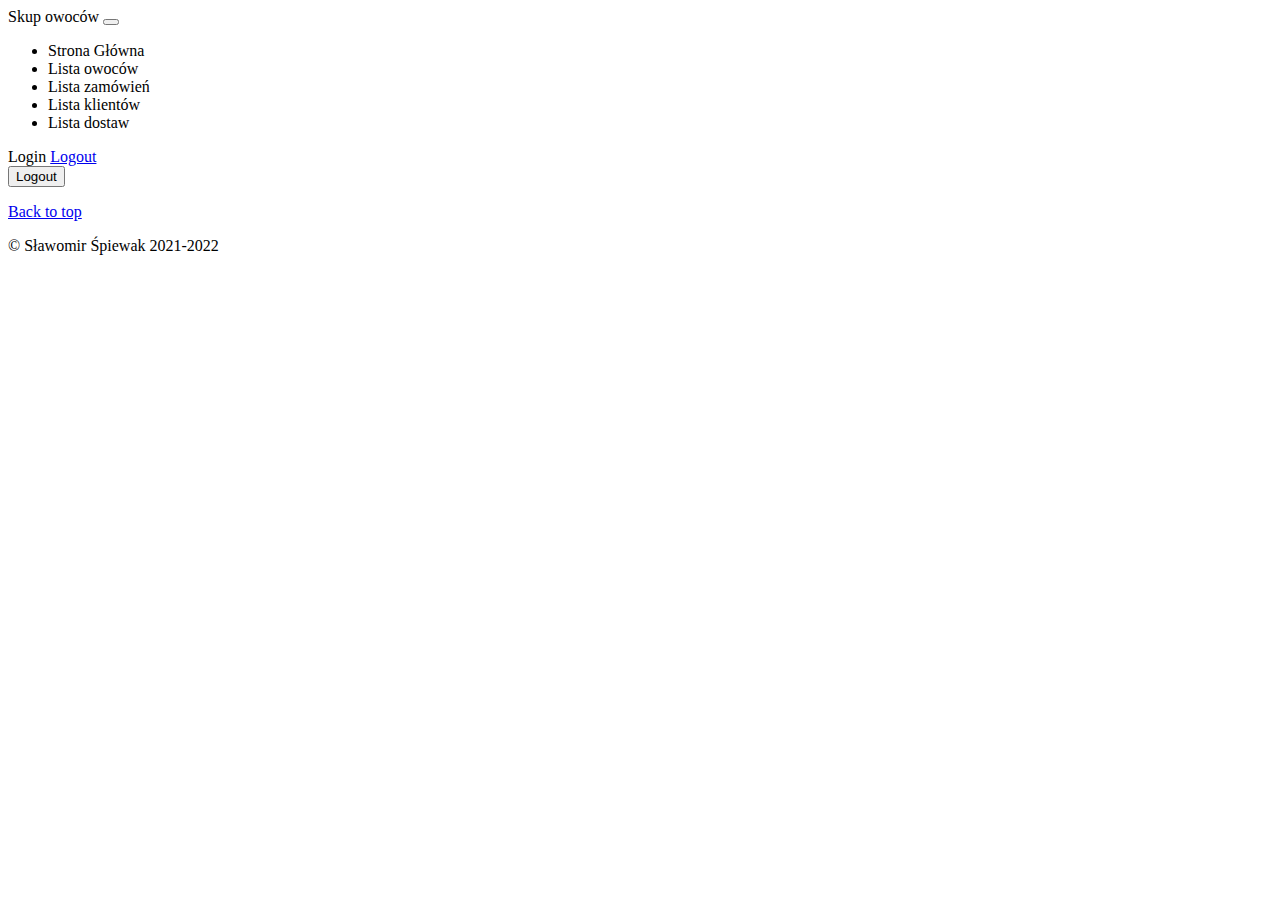
<file: src/main/resources/templates/index.html>
<!doctype html>
<html lang="en" xmlns="http://www.w3.org/1999/xhtml"
      xmlns:th="http://www.thymeleaf.org" xmlns:sec="http://www.thymeleaf.org/thymeleaf-extras-springsecurity5">

<head>
  <meta charset="utf-8">
  <meta name="viewport" content="width=device-width, initial-scale=1">
  <meta name="description" content="">



  <!-- Bootstrap core CSS -->
  <link th:href="@{/css/bootstrap.min.css}" rel="stylesheet">

  <style>
    .bd-placeholder-img {
      font-size: 1.125rem;
      text-anchor: middle;
      -webkit-user-select: none;
      -moz-user-select: none;
      user-select: none;
    }

    @media (min-width: 768px) {
      .bd-placeholder-img-lg {
        font-size: 3.5rem;
      }
    }
  </style>

  <script th:src="@{/js/bootstrap.bundle.min.js}"></script>
  <script th:src="@{/js/jquery.min.js}"></script>
  <script th:src="@{/js/loader.js}"></script>
  <!--<script src="js/login.js"></script>-->


  <!--<script src="js/tableHandlerMain.js"></script> -->



  <!-- Custom styles for this template -->
  <link th:href="@{/css/maliny.css}" rel="stylesheet">
</head>

<body onload="loadFunction()">

  <header>
    <nav class="navbar navbar-expand-md navbar-dark fixed-top bg-dark">
      <div class="container-fluid">
        <a class="navbar-brand" th:href="@{/index.html}">Skup owoców</a>
        <button class="navbar-toggler" type="button" data-bs-toggle="collapse" data-bs-target="#navbarCollapse"
          aria-controls="navbarCollapse" aria-expanded="false" aria-label="Toggle navigation">
          <span class="navbar-toggler-icon"></span>
        </button>
        <div class="collapse navbar-collapse" id="navbarCollapse">
          <ul class="navbar-nav me-auto mb-2 mb-md-0">
            <li class="nav-item">
              <a class="nav-link active" aria-current="page" th:href="@{/home.html}">Strona Główna</a>
            </li>
            <li sec:authorize="isAuthenticated()" class="nav-item">
              <a class="nav-link" th:href="@{/table_fruits}"  tabindex="">Lista owoców</a>
            </li>
            <li sec:authorize="isAuthenticated()" class="nav-item">
              <a class="nav-link" th:href="@{/table_orders}" tabindex="">Lista zamówień</a>
            </li>
            <li sec:authorize="isAuthenticated()" class="nav-item">
              <a class="nav-link" th:href="@{/table_clients}" tabindex="">Lista klientów</a>
            </li>
            <li sec:authorize="isAuthenticated()" class="nav-item">
              <a class="nav-link" th:href="@{/table_deliveries}" tabindex="">Lista dostaw</a>
            </li>
          </ul>
          <div class="nav-item">

            <!--suppress XmlDuplicatedId -->
            <!-- Those are mutually exclusive -->
            <a sec:authorize="isAnonymous()" class="nav-link" th:href="@{/login.html}" id="loginName" >Login</a>
            <!--suppress XmlDuplicatedId -->
            <a sec:authorize="isAuthenticated()" class="nav-link" href="javascript: document.logoutForm.submit() "id="loginName" >Logout</a>


            <form name="logoutForm" th:action="@{/perform_logout}" th:hidden="true" method="post">
              <input type="submit" name="logout" class="modal-submit" value="Logout">
            </form>
          </div>
        </div>
      </div>
    </nav>
  </header>


  <main>



    <div class="content">
      <div id="content_body">
        <div id="mainpage_container">


        </div>
      </div>


    </div>


    <!-- FOOTER -->
    <footer class="container">
      <p class="float-end"><a href="#">Back to top</a></p>
      <p>&copy; Sławomir Śpiewak 2021-2022</p>
    </footer>
  </main>

  <!--
  <div class="modal fade" id="login-modal" tabindex="-1" role="dialog" aria-labelledby="myModalLabel"
       aria-hidden="true">
    <div class="modal-dialog modal-dialog-centered">



      <div class="modal-content" style="text-align: center;">
        <h1>Login to Your Account</h1><br>
        <form method='POST' th:action="@{/index}" name="f">
            <div th:if="${param.error}" class="alert alert-error">
                Invalid username and password.
            </div>
            <div th:if="${param.logout}" class="alert alert-success">
                You have been logged out.
            </div>
          <input type="text" name="username" placeholder="Username" id="userName">
          <input type="password" name="password" placeholder="Password" id="userPassword">
          <input type="submit" name="submit" class="modal-submit" value="login">
        </form>
      </div>
    </div>
  </div>

  <div class="modal fade" id="logout-modal" tabindex="-1" role="dialog" aria-labelledby="myModalLabel"
    aria-hidden="true">
    <div class="modal-dialog modal-dialog-centered">
      <div class="modal-content">
        <div class="modal-header border-bottom-0">
          <button type="button" class="close" data-bs-dismiss="modal" aria-label="Close">
            <span aria-hidden="true">&times;</span>
          </button>
        </div>
        <h1>Logout from Your Account</h1><br>
        <form th:action="@{/perform_logout}">
          <input type="submit" name="logout" class="modal-submit" value="Logout">
        </form>
      </div>
    </div>
  </div>



-->

</body>

</html>
</file>
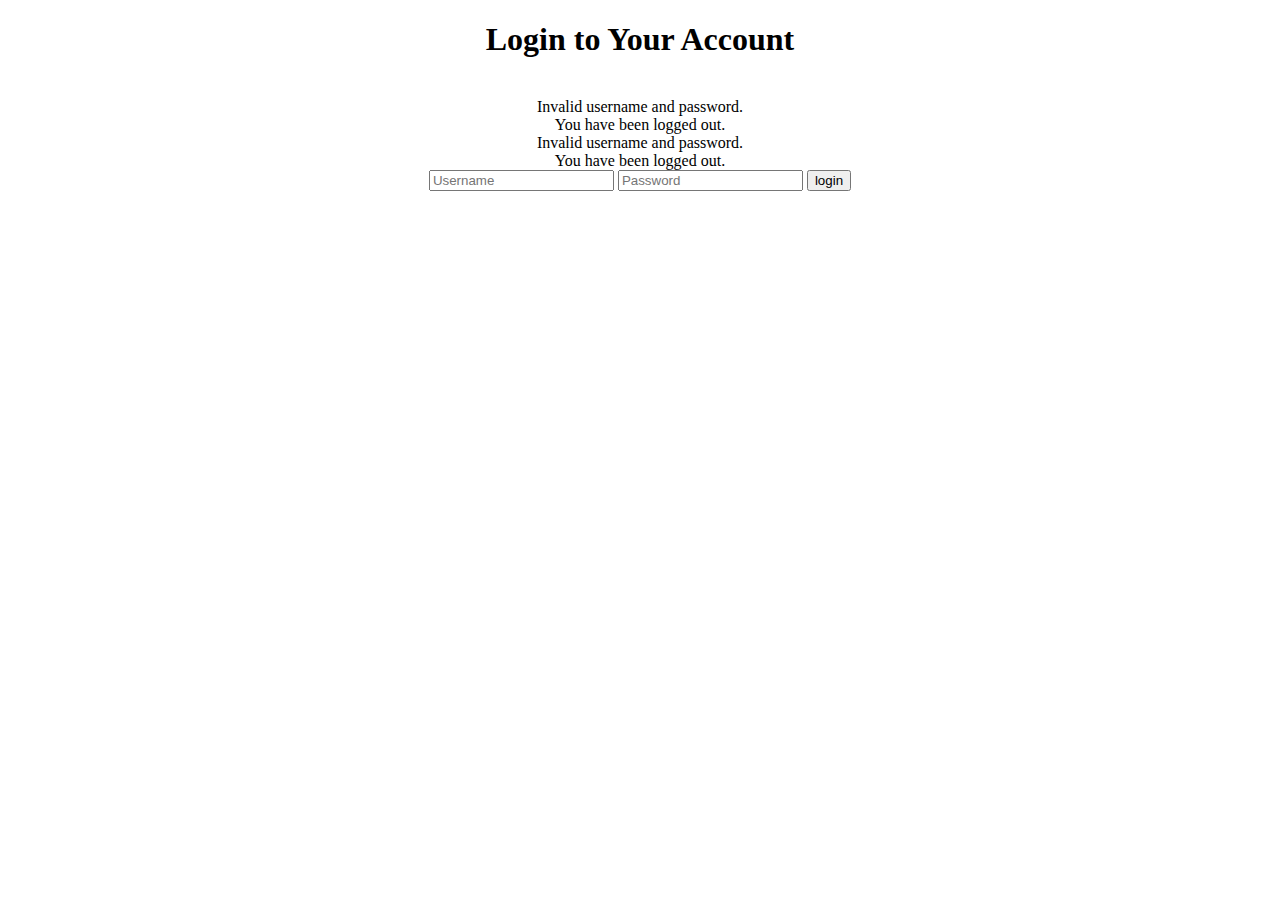
<file: src/main/resources/templates/login.html>
<!DOCTYPE html>
<html lang="en" xmlns="http://www.w3.org/1999/xhtml"
      xmlns:th="http://www.thymeleaf.org" xmlns:sec="http://www.thymeleaf.org/thymeleaf-extras-springsecurity5">
<head th:insert="index :: head">
    <meta charset="UTF-8">
    <title>Logowanie</title>
</head>
<body>


<header th:replace="index :: header"></header>

<div style="text-align: center;">
<h1>Login to Your Account</h1><br>

    <div th:if="${param.error}">
        Invalid username and password.
    </div>
    <div th:if="${param.logout}">
        You have been logged out.
    </div>
<form method='POST' th:action="@{/perform_login}" name="f">
    <div th:if="${param.error}" class="alert alert-error">
        Invalid username and password.
    </div>
    <div th:if="${param.logout}" class="alert alert-success">
        You have been logged out.
    </div>
    <input type="text" name="username" placeholder="Username" id="userName">
    <input type="password" name="password" placeholder="Password" id="userPassword">
    <input type="submit" name="submit" class="modal-submit" value="login">
</form>

</div>

<script>

    $("#loginName").remove();
</script>

<footer th:replace="index :: footer"></footer>
</body>
</html>
</file>
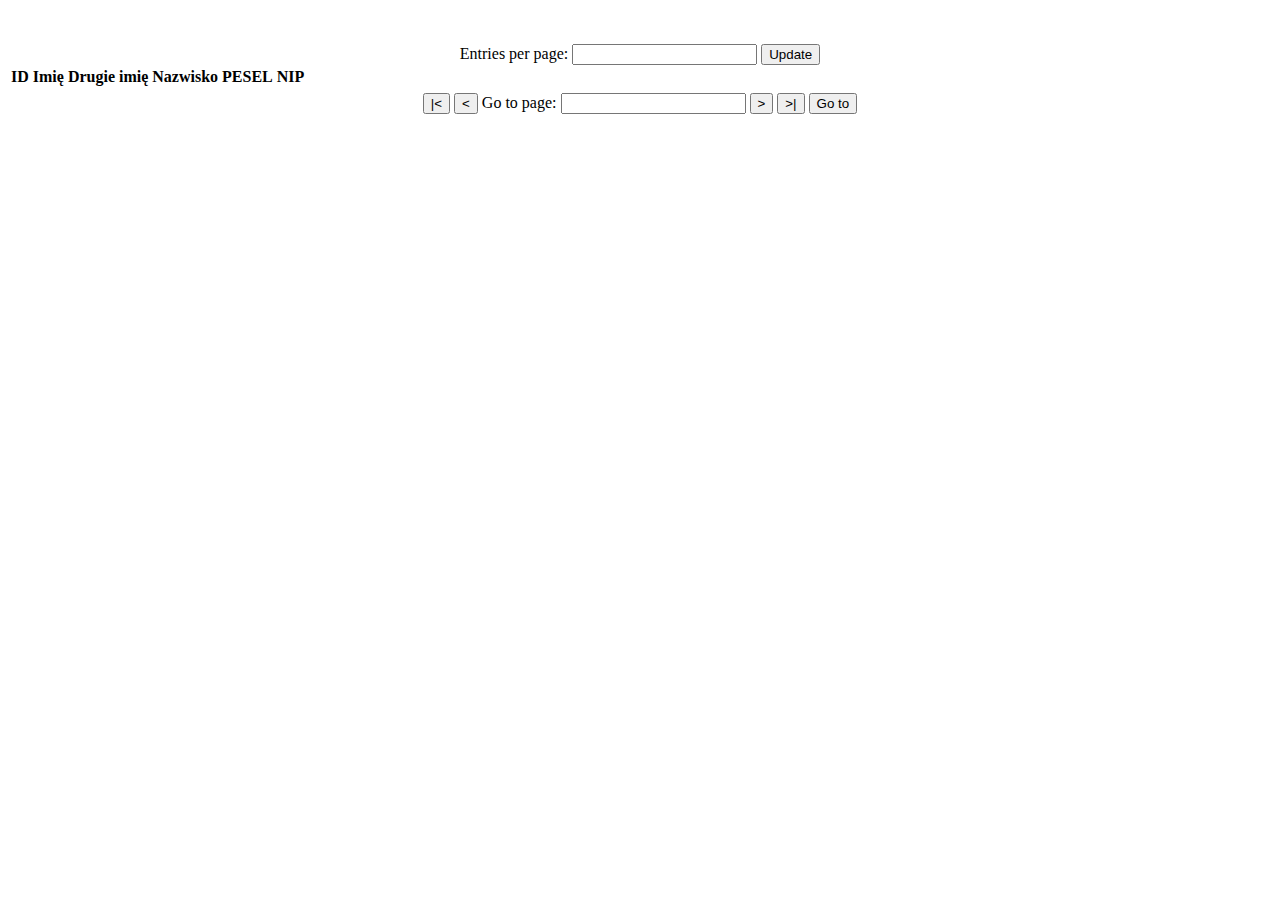
<file: src/main/resources/templates/table_clients.html>
<!DOCTYPE html>
<html lang="en" xmlns="http://www.w3.org/1999/xhtml"
      xmlns:th="http://www.thymeleaf.org" xmlns:sec="http://www.thymeleaf.org/thymeleaf-extras-springsecurity5">
<head th:insert="index :: head">
    <meta charset="UTF-8">
    <title>Tabela</title>
</head>
<body>


<header th:replace="index :: header"></header>

<div style="text-align: center;">


    <br>
    <br>
    <form id="page_size" style="alignment: center" th:action="@{/table_clients}">

        <label for="entries_per_page">Entries per page: </label>
        <input type="number"  id="entries_per_page" name="entries_per_page" th:value="${entries_per_page}" th:valuetype="Integer" >
        <input type="submit" value="Update">
    </form>

    <table id="common_table">

        <thead>
            <th>ID</th>
            <th>Imię</th>
            <th>Drugie imię</th>
            <th>Nazwisko</th>
            <th>PESEL</th>
            <th>NIP</th>

            <th></th> <!-- for edit -->
            <th></th> <!--for delete -->
        </thead>
        <tbody>
            <!--/*@thymesVar id="data" type="java.lang.Iterable<pl.gmail.slawekwaga.maliny_cloud.db.Klienci>"*/-->

             <!-- <th>ID</th>
            <th>Imię</th>
            <th>Drugie imię</th>
            <th>Nazwisko</th>
            <th>PESEL</th>
            <th>NIP</th> -->
                <tr th:each="record : ${data}">
                <td th:text="${record.id}"></td>
                <td th:text="${record.imie}"></td>
                <td th:text="${record.drugieImie}"></td>
                <td th:text="${record.nazwisko}"></td>
                <td th:text="${record.pesel}"></td>
                <td th:text="${record.nip}"></td>
            </tr>
        </tbody>
    </table>



    <form id="page_control" style="alignment: center" th:action="@{/table_clients}">
        <input type="hidden" id="totalPages" name="totalPages" th:value="${totalPages}" th:valuetype="Integer" readonly>
        <input type="hidden" id="controlAction" name="controlAction" value="">
        <input type="hidden" name="curPage" th:value="${pageNum}" th:valuetype="Integer" readonly>
        <input type="submit" class="page_control" id="first" name="first" value="|&lt" th:disabled="${pageNum < 3}">
        <input type="submit" class="page_control" id="prev" name="previous" value="&lt" th:disabled="${pageNum < 2}">

        <label for="page">Go to page: </label>
        <input type="number"  id="page" name="goto_page" th:value="${pageNum}" th:valuetype="Integer">
        <input type="submit" class="page_control" id="next" name="next" value="&gt"  th:disabled="${pageNum>=totalPages}">
        <input type="submit" class="page_control" id="last" name="last" value="&gt|" th:disabled="${pageNum>=totalPages - 1}" >
        <input type="submit" class="page_control" name="goto_button" value="Go to">



    </form>

    <script>
        $(".page_control").click(function () {
            $("#controlAction").val($(this).attr("name").val());
            return true;
        })

    </script>

</div>


<footer th:replace="index :: footer"></footer>
</body>
</html>
</file>
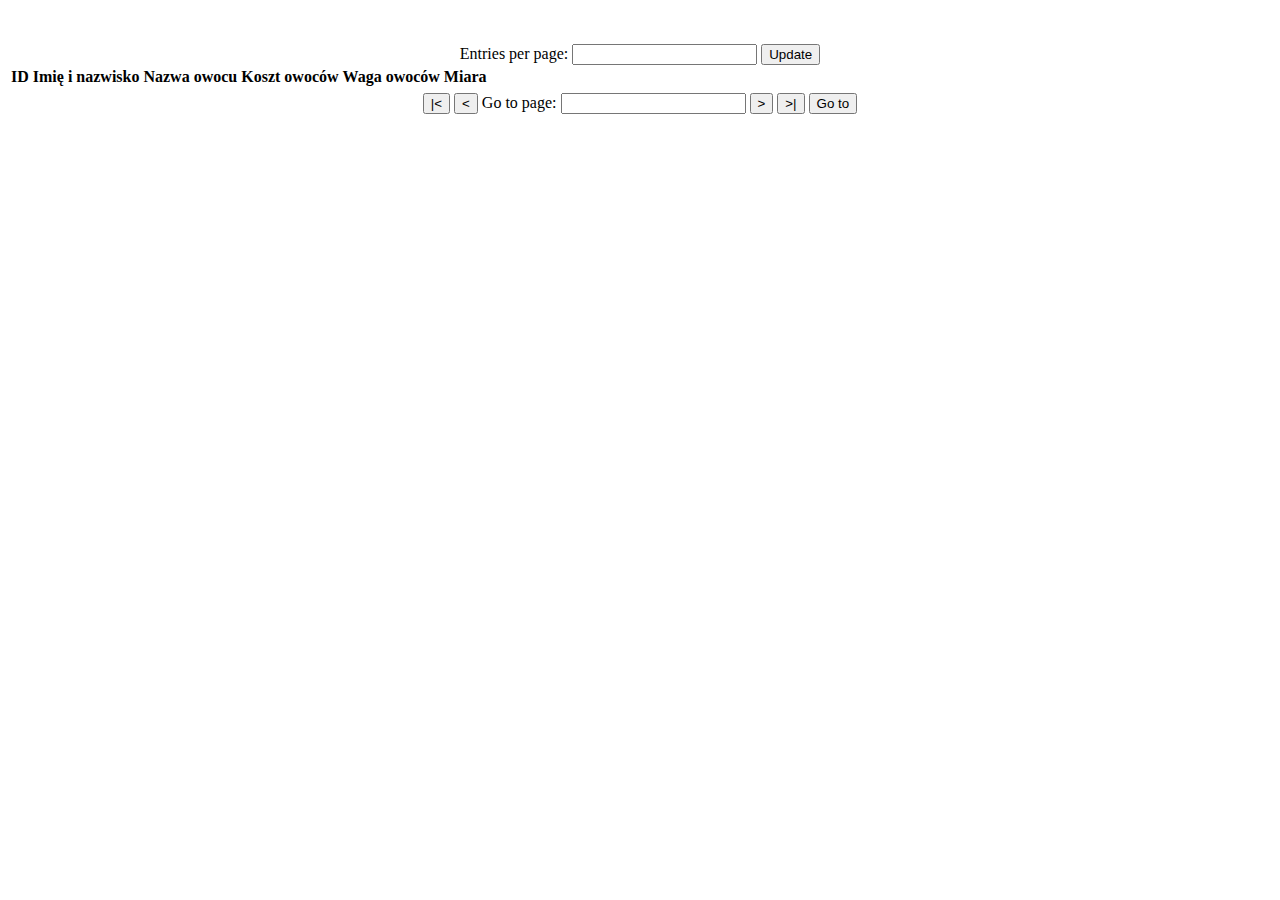
<file: src/main/resources/templates/table_deliveries.html>
<!DOCTYPE html>
<html lang="en" xmlns="http://www.w3.org/1999/xhtml"
      xmlns:th="http://www.thymeleaf.org" xmlns:sec="http://www.thymeleaf.org/thymeleaf-extras-springsecurity5">
<head th:insert="index :: head">
    <meta charset="UTF-8">
    <title>Tabela</title>
</head>
<body>


<header th:replace="index :: header"></header>

<div style="text-align: center;">


    <br>
    <br>
    <form id="page_size" style="alignment: center" th:action="@{/table_deliveries}">

        <label for="entries_per_page">Entries per page: </label>
        <input type="number"  id="entries_per_page" name="entries_per_page" th:value="${entries_per_page}" th:valuetype="Integer" >
        <input type="submit" value="Update">
    </form>

    <table id="common_table">

        <thead>
            <th>ID</th>
            <th>Imię i nazwisko </th>
            <th>Nazwa owocu</th>
            <th>Koszt owoców</th>
            <th>Waga owoców</th>
            <th>Miara</th>
            <th></th> <!-- for edit -->
            <th></th> <!--for delete -->

        </thead>
        <tbody>
            <!--/*@thymesVar id="data" type="java.lang.Iterable<pl.gmail.slawekwaga.maliny_cloud.views.ViewDelivery>"*/-->
            <tr th:each="record : ${data}">
                <td th:text="${record.idDostawy}"></td>
                <td th:text="${record.imionaINazwisko}"></td>
                <td th:text="${record.owoc}"></td>
                <td th:text="${record.kosztOwocow}"></td>
                <td th:text="${record.waga}"></td>
                <td th:text="${record.skrotMiary}"></td>
            </tr>
        </tbody>
    </table>



    <form id="page_control" style="alignment: center" th:action="@{/table_clients}">
        <input type="hidden" id="totalPages" name="totalPages" th:value="${totalPages}" th:valuetype="Integer" readonly>
        <input type="hidden" id="controlAction" name="controlAction" value="">
        <input type="hidden" name="curPage" th:value="${pageNum}" th:valuetype="Integer" readonly>
        <input type="submit" class="page_control" id="first" name="first" value="|&lt" th:disabled="${pageNum < 3}">
        <input type="submit" class="page_control" id="prev" name="previous" value="&lt" th:disabled="${pageNum < 2}">

        <label for="page">Go to page: </label>
        <input type="number"  id="page" name="goto_page" th:value="${pageNum}" th:valuetype="Integer">
        <input type="submit" class="page_control" id="next" name="next" value="&gt"  th:disabled="${pageNum>=totalPages}">
        <input type="submit" class="page_control" id="last" name="last" value="&gt|" th:disabled="${pageNum>=totalPages - 1}" >
        <input type="submit" class="page_control" name="goto_button" value="Go to">



    </form>

    <script>
        $(".page_control").click(function () {
            $("#controlAction").val($(this).attr("name").val());
            return true;
        })

    </script>

</div>


<footer th:replace="index :: footer"></footer>
</body>
</html>
</file>
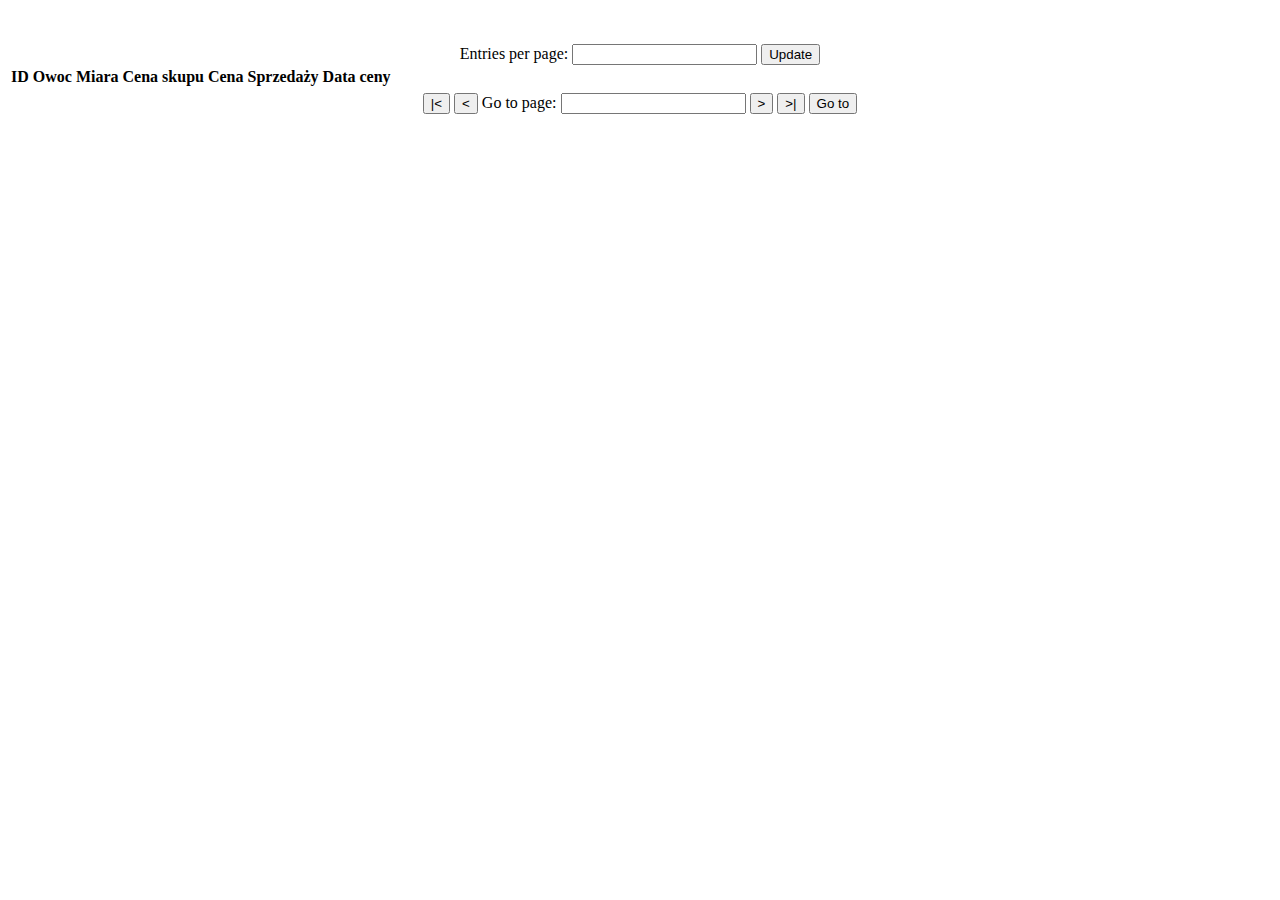
<file: src/main/resources/templates/table_fruits.html>
<!DOCTYPE html>
<html lang="en" xmlns="http://www.w3.org/1999/xhtml"
      xmlns:th="http://www.thymeleaf.org" xmlns:sec="http://www.thymeleaf.org/thymeleaf-extras-springsecurity5">
<head th:insert="index :: head">
    <meta charset="UTF-8">
    <title>Tabela</title>
</head>
<body>


<header th:replace="index :: header"></header>

<div style="text-align: center;">


    <br>
    <br>
    <form id="page_size" style="alignment: center" th:action="@{/table_fruits}">

        <label for="entries_per_page">Entries per page: </label>
        <input type="number"  id="entries_per_page" name="entries_per_page" th:value="${entries_per_page}" th:valuetype="Integer" >
        <input type="submit" value="Update">
    </form>

    <table id="common_table">

        <thead>
            <th>ID</th>
            <th>Owoc</th>
            <th>Miara</th>
            <th>Cena skupu</th>
            <th>Cena Sprzedaży</th>
            <th>Data ceny</th>

            <th></th> <!-- for edit -->
            <th></th> <!--for delete -->
        </thead>
        <tbody>
            <!--/*@thymesVar id="data" type="java.lang.Iterable<pl.gmail.slawekwaga.maliny_cloud.views.ViewFruit>"*/-->
            <tr th:each="record : ${data}">
                <td th:text="${record.idOwoca}"></td>
                <td th:text="${record.owoc}"></td>
                <td th:text="${record.skrotMiary}"></td>
                <td th:text="${record.cenaSkupu}"></td>
                <td th:text="${record.cenaSprzedazy}"></td>
                <td th:text="${record.dataCen}"></td>
            </tr>
        </tbody>
    </table>



    <form id="page_control" style="alignment: center" th:action="@{/table_clients}">
        <input type="hidden" id="totalPages" name="totalPages" th:value="${totalPages}" th:valuetype="Integer" readonly>
        <input type="hidden" id="controlAction" name="controlAction" value="">
        <input type="hidden" name="curPage" th:value="${pageNum}" th:valuetype="Integer" readonly>
        <input type="submit" class="page_control" id="first" name="first" value="|&lt" th:disabled="${pageNum < 3}">
        <input type="submit" class="page_control" id="prev" name="previous" value="&lt" th:disabled="${pageNum < 2}">

        <label for="page">Go to page: </label>
        <input type="number"  id="page" name="goto_page" th:value="${pageNum}" th:valuetype="Integer">
        <input type="submit" class="page_control" id="next" name="next" value="&gt"  th:disabled="${pageNum>=totalPages}">
        <input type="submit" class="page_control" id="last" name="last" value="&gt|" th:disabled="${pageNum>=totalPages - 1}" >
        <input type="submit" class="page_control" name="goto_button" value="Go to">



    </form>

    <script>
        $(".page_control").click(function () {
            $("#controlAction").val($(this).attr("name").val());
            return true;
        })
    </script>

</div>


<footer th:replace="index :: footer"></footer>
</body>
</html>
</file>
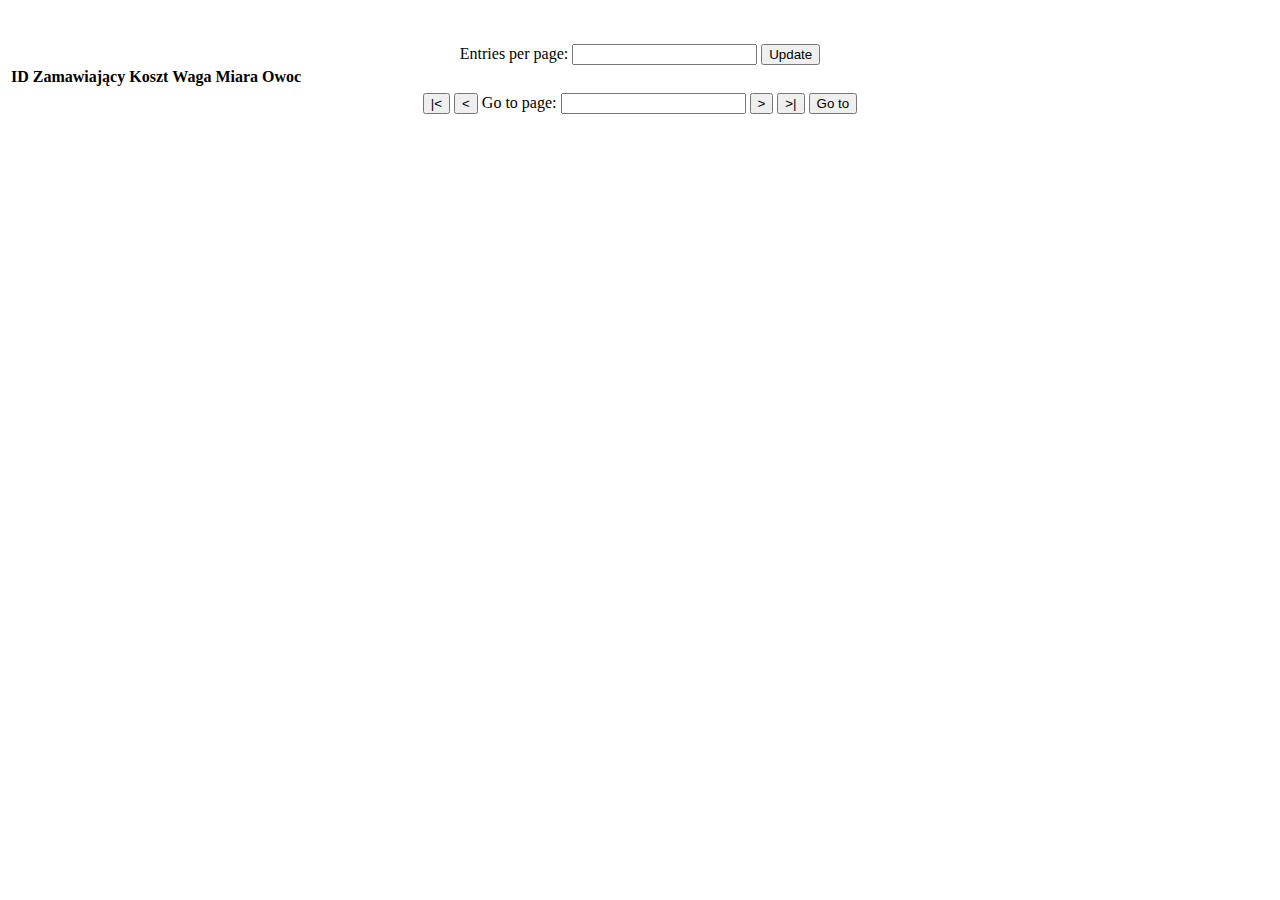
<file: src/main/resources/templates/table_orders.html>
<!DOCTYPE html>
<html lang="en" xmlns="http://www.w3.org/1999/xhtml"
      xmlns:th="http://www.thymeleaf.org" xmlns:sec="http://www.thymeleaf.org/thymeleaf-extras-springsecurity5">
<head th:insert="index :: head">
    <meta charset="UTF-8">
    <title>Tabela</title>
</head>
<body>


<header th:replace="index :: header"></header>

<div style="text-align: center;">


    <br>
    <br>
    <form id="page_size" style="alignment: center" th:action="@{/table_orders}">

        <label for="entries_per_page">Entries per page: </label>
        <input type="number"  id="entries_per_page" name="entries_per_page" th:value="${entries_per_page}" th:valuetype="Integer" >
        <input type="submit" value="Update">
    </form>

    <table id="common_table">

        <thead>
            <th>ID</th>
            <th>Zamawiający</th>
            <th>Koszt</th>
            <th>Waga</th>
            <th>Miara</th>
            <th>Owoc</th>
            <th></th> <!-- for edit -->
            <th></th> <!--for delete -->

        </thead>
        <tbody>

            <!--/*@thymesVar id="data" type="java.lang.Iterable<pl.gmail.slawekwaga.maliny_cloud.views.ViewOrder>"*/-->
            <tr th:each="record : ${data}">
                <td th:text="${record.idZamowienia}"></td>
                <td th:text="${record.nazwaFirmy}"></td>
                <td th:text="${record.kosztZamowienia}"></td>
                <td th:text="${record.wagaZamowienia}"></td>
                <td th:text="${record.skrotMiary}"></td>
                <td th:text="${record.owoc}"></td>
            </tr>

        </tbody>
    </table>



    <form id="page_control" style="alignment: center" th:action="@{/table_clients}">
        <input type="hidden" id="totalPages" name="totalPages" th:value="${totalPages}" th:valuetype="Integer" readonly>
        <input type="hidden" id="controlAction" name="controlAction" value="">
        <input type="hidden" name="curPage" th:value="${pageNum}" th:valuetype="Integer" readonly>
        <input type="submit" class="page_control" id="first" name="first" value="|&lt" th:disabled="${pageNum < 3}">
        <input type="submit" class="page_control" id="prev" name="previous" value="&lt" th:disabled="${pageNum < 2}">

        <label for="page">Go to page: </label>
        <input type="number"  id="page" name="goto_page" th:value="${pageNum}" th:valuetype="Integer">
        <input type="submit" class="page_control" id="next" name="next" value="&gt"  th:disabled="${pageNum>=totalPages}">
        <input type="submit" class="page_control" id="last" name="last" value="&gt|" th:disabled="${pageNum>=totalPages - 1}" >
        <input type="submit" class="page_control" name="goto_button" value="Go to">



    </form>

    <script>
        $(".page_control").click(function () {
            $("#controlAction").val($(this).attr("name").val());
            return true;
        })

    </script>

</div>


<footer th:replace="index :: footer"></footer>
</body>
</html>
</file>
